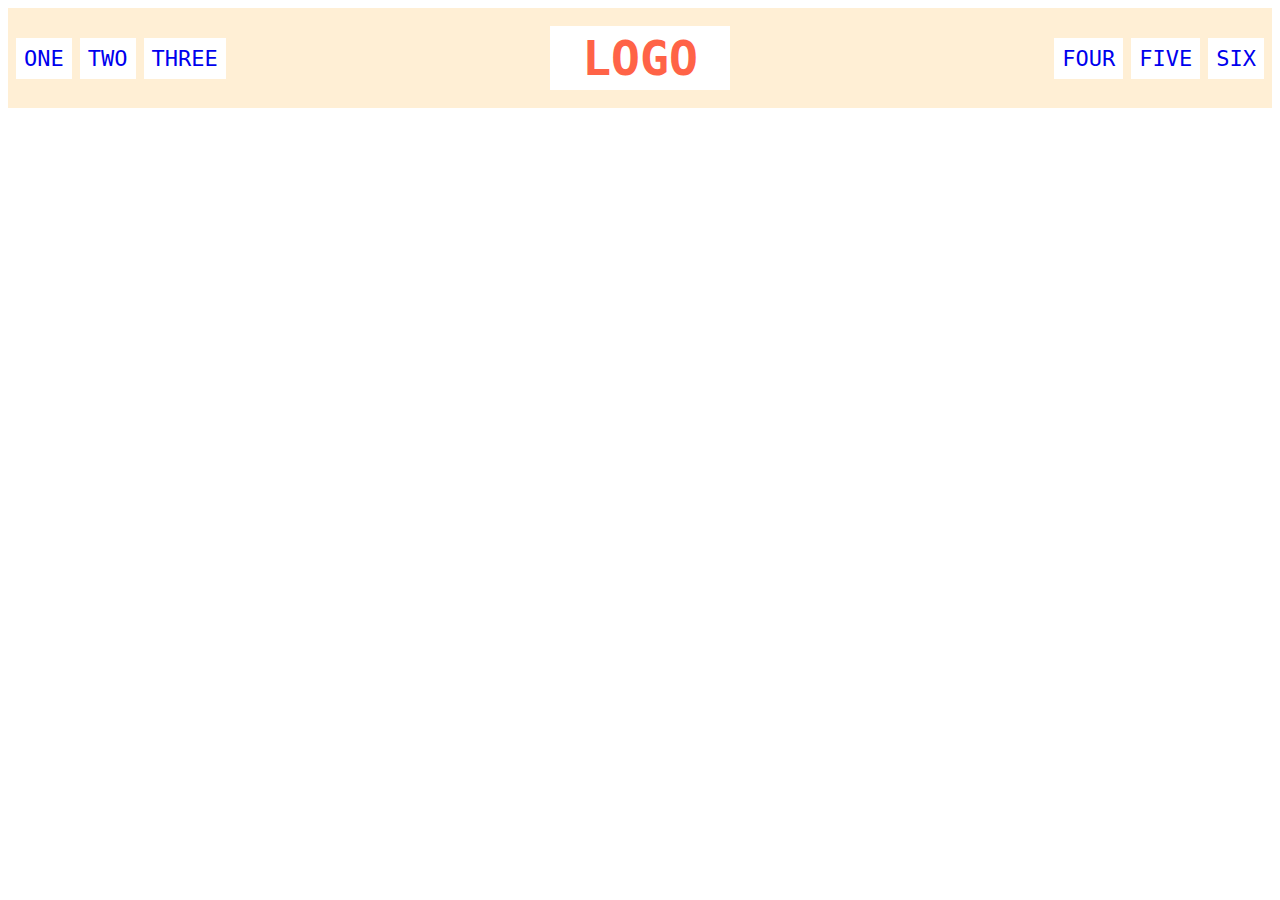
<file: foundations/flex/02-flex-header/index.html>
<!DOCTYPE html>
<html lang="en">
  <head>
    <meta charset="UTF-8">
    <meta http-equiv="X-UA-Compatible" content="IE=edge">
    <meta name="viewport" content="width=device-width, initial-scale=1.0">
    <title>Flex Header</title>
    <link rel="stylesheet" href="style.css">
  </head>
  <body>
    <div class="header">
      <div class="left-links">
        <ul>
          <li><a href="#">ONE</a></li>
          <li><a href="#">TWO</a></li>
          <li><a href="#">THREE</a></li>
        </ul>
      </div>
      <div class="logo">LOGO</div>
      <div class="right-links">
        <ul>
          <li><a href="#">FOUR</a></li>
          <li><a href="#">FIVE</a></li>
          <li><a href="#">SIX</a></li>
        </ul>
      </div>
    </div>
  </body>
</html>
</file>
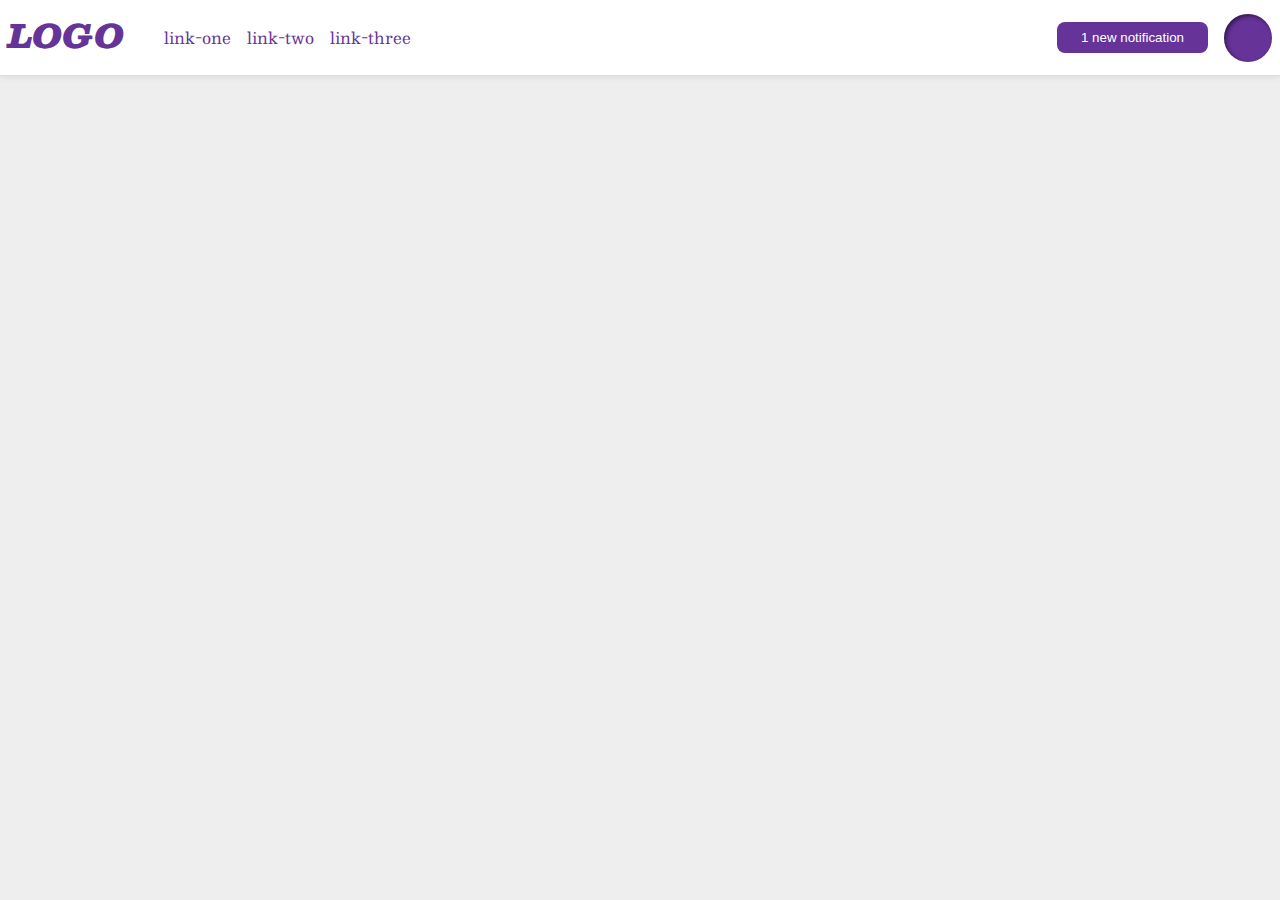
<file: foundations/flex/03-flex-header-2/index.html>
<!DOCTYPE html>
<html lang="en">
  <head>
    <meta charset="UTF-8">
    <meta http-equiv="X-UA-Compatible" content="IE=edge">
    <meta name="viewport" content="width=device-width, initial-scale=1.0">
    <title>Flex Header 2</title>
    <link rel="stylesheet" href="style.css">
  </head>
  <body>
    <div class="header">
      <div class="left-side">
        <div class="logo">
          LOGO
        </div>
        <ul class="links">
          <li><a href="https://google.com">link-one</a></li>
          <li><a href="https://google.com">link-two</a></li>
          <li><a href="https://google.com">link-three</a></li>
        </ul>
      </div>
        <div class="right-side">
          <button class="notifications">
            1 new notification
          </button>
          <div class="profile-image"></div>
        </div>
    </div>
  </body>
</html>
</file>
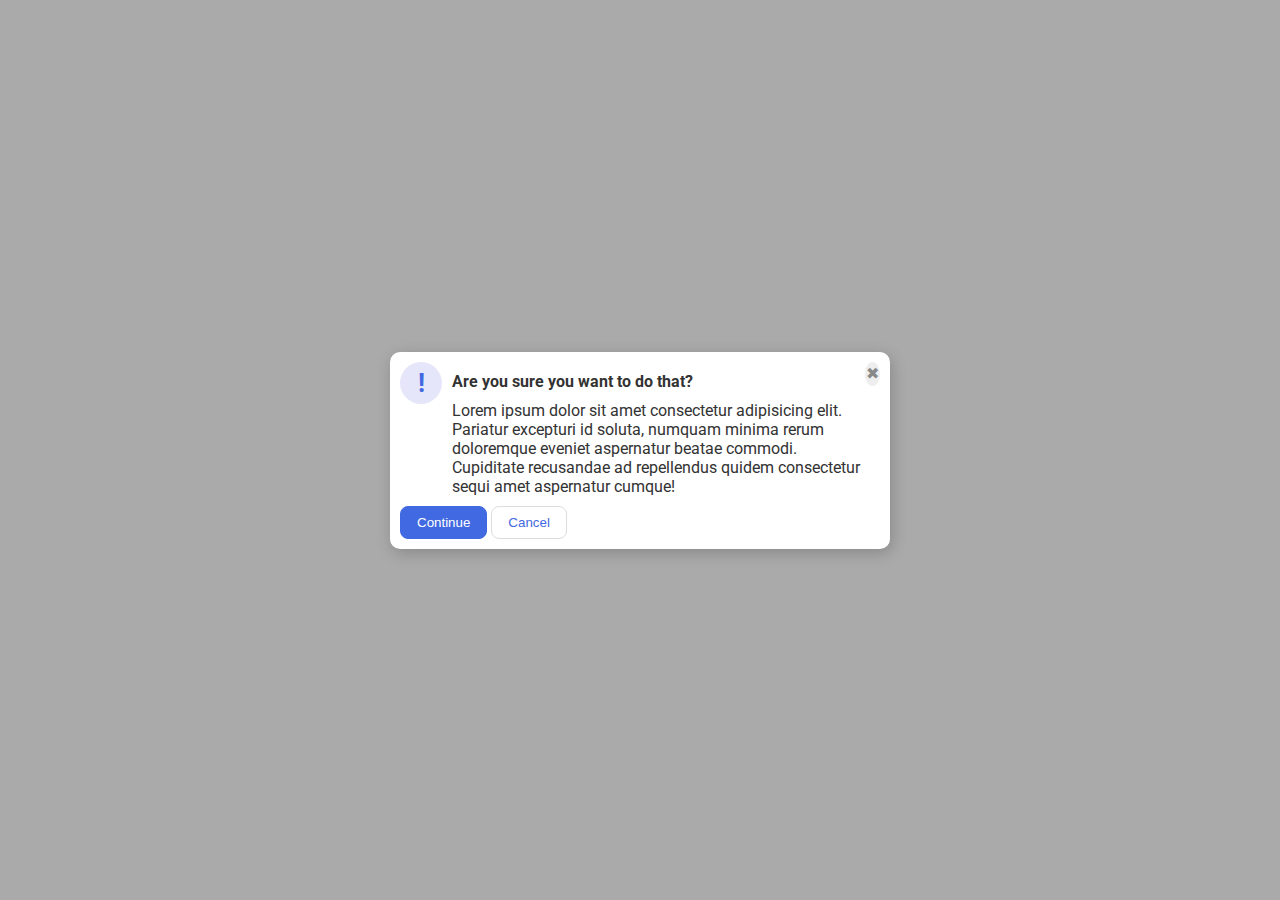
<file: foundations/flex/05-flex-modal/index.html>
<!DOCTYPE html>
<html lang="en">
  <head>
    <meta charset="UTF-8">
    <meta http-equiv="X-UA-Compatible" content="IE=edge">
    <meta name="viewport" content="width=device-width, initial-scale=1.0">
    <link rel="stylesheet" href="style.css">
    <title>Modal</title>
  </head>
  <body>

    <div class="modal">
      <div class="top">
        <div class="icon">!</div>
        <div class="words">
          <div class="header"><strong>Are you sure you want to do that?</strong></div>
          <div class="text">Lorem ipsum dolor sit amet consectetur adipisicing elit. Pariatur excepturi id soluta, numquam minima rerum doloremque eveniet aspernatur beatae commodi. Cupiditate recusandae ad repellendus quidem consectetur sequi amet aspernatur cumque!</div>
        </div>
        <button class="close-button">✖</button>
      </div>

      <div class="bottom">
        <button class="continue">Continue</button>
        <button class="cancel">Cancel</button>
      </div>
    </div>

  </body>
</html>
</file>
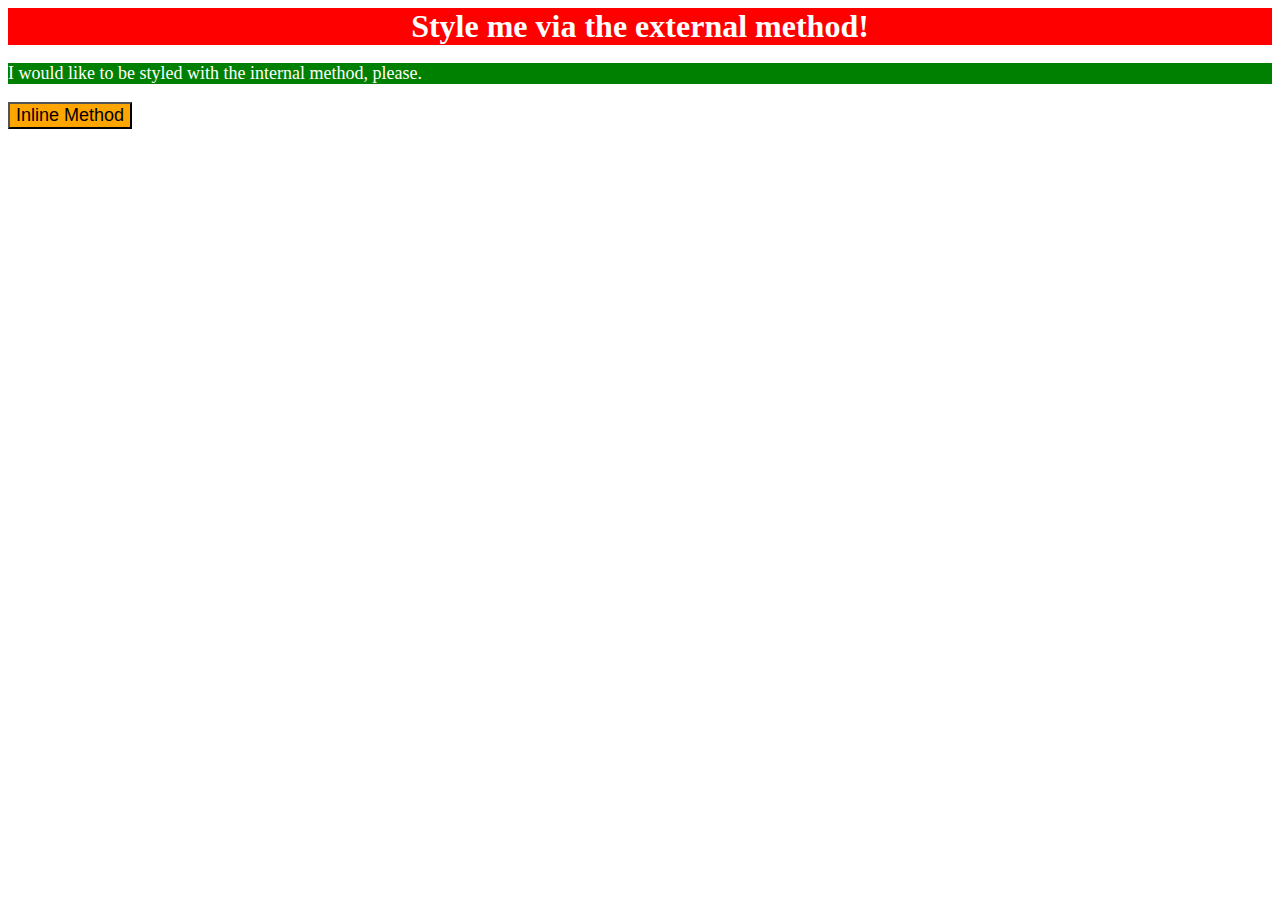
<file: foundations/intro-to-css/01-css-methods/index.html>
<!DOCTYPE html>
<html lang="en">
  <head>
    <meta charset="UTF-8">
    <meta http-equiv="X-UA-Compatible" content="IE=edge">
    <meta name="viewport" content="width=device-width, initial-scale=1.0">
    <link rel="stylesheet" href="styles.css">
    <title>Methods for Adding CSS</title>
    <style>
      p {
        background-color: green;
        color: white;
        font-size: 18px;
      }
    </style>
  </head>
  <body>
    <div>Style me via the external method!</div>
    <p>I would like to be styled with the internal method, please.</p>
    <button style="background-color: orange; font-size: 18px;">Inline Method</button>
  </body>
</html>
</file>
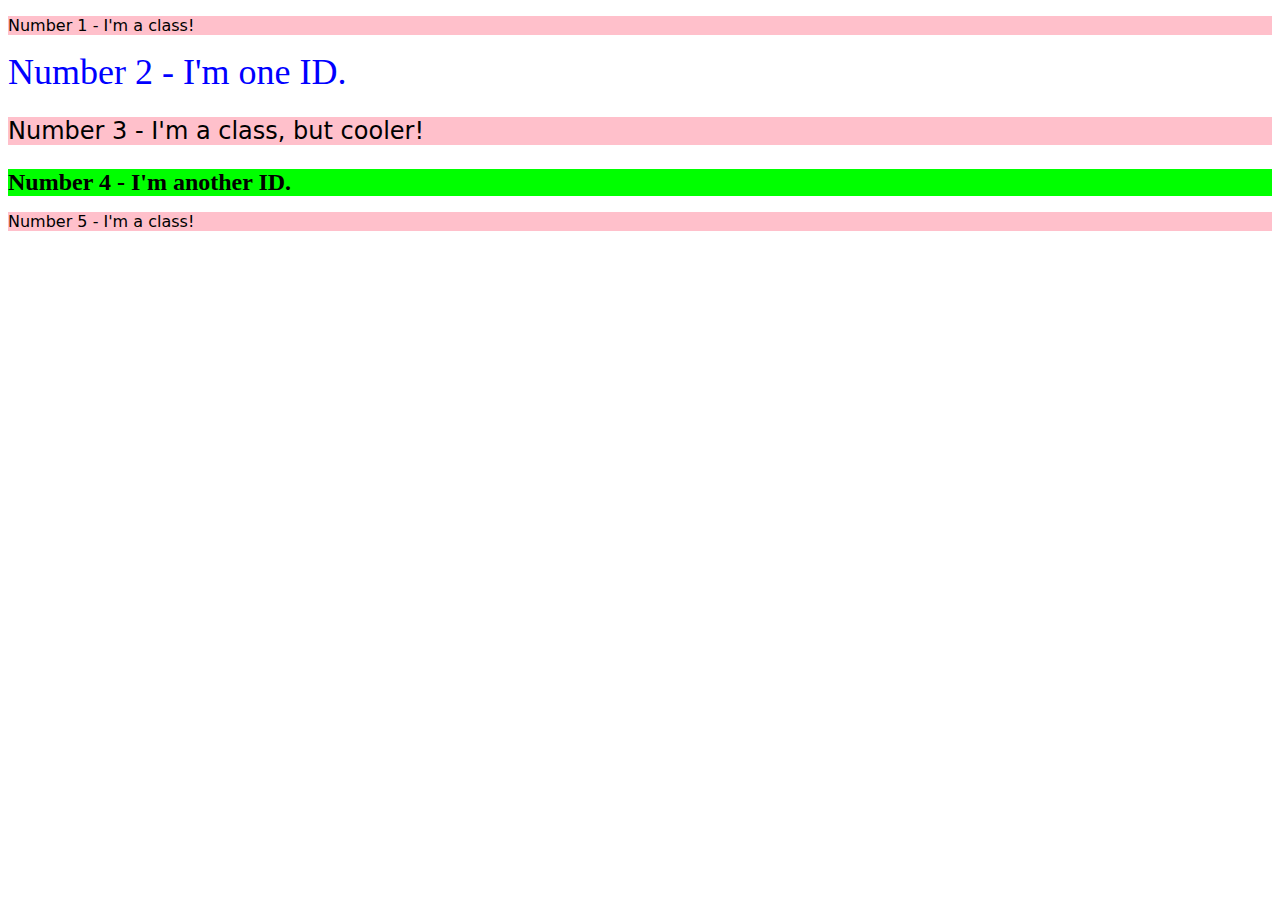
<file: foundations/intro-to-css/02-class-id-selectors/index.html>
<!DOCTYPE html>
<html lang="en">
  <head>
    <meta charset="UTF-8">
    <meta http-equiv="X-UA-Compatible" content="IE=edge">
    <meta name="viewport" content="width=device-width, initial-scale=1.0">
    <title>Class and ID Selectors</title>
    <link rel="stylesheet" href="style.css">
  </head>
  <body>
    <p class="odd">Number 1 - I'm a class!</p>
    <div id="number-two">Number 2 - I'm one ID.</div>
    <p class="odd three">Number 3 - I'm a class, but cooler!</p>
    <div id="number-four">Number 4 - I'm another ID.</div>
    <p class="odd">Number 5 - I'm a class!</p>
  </body>
</html>
</file>
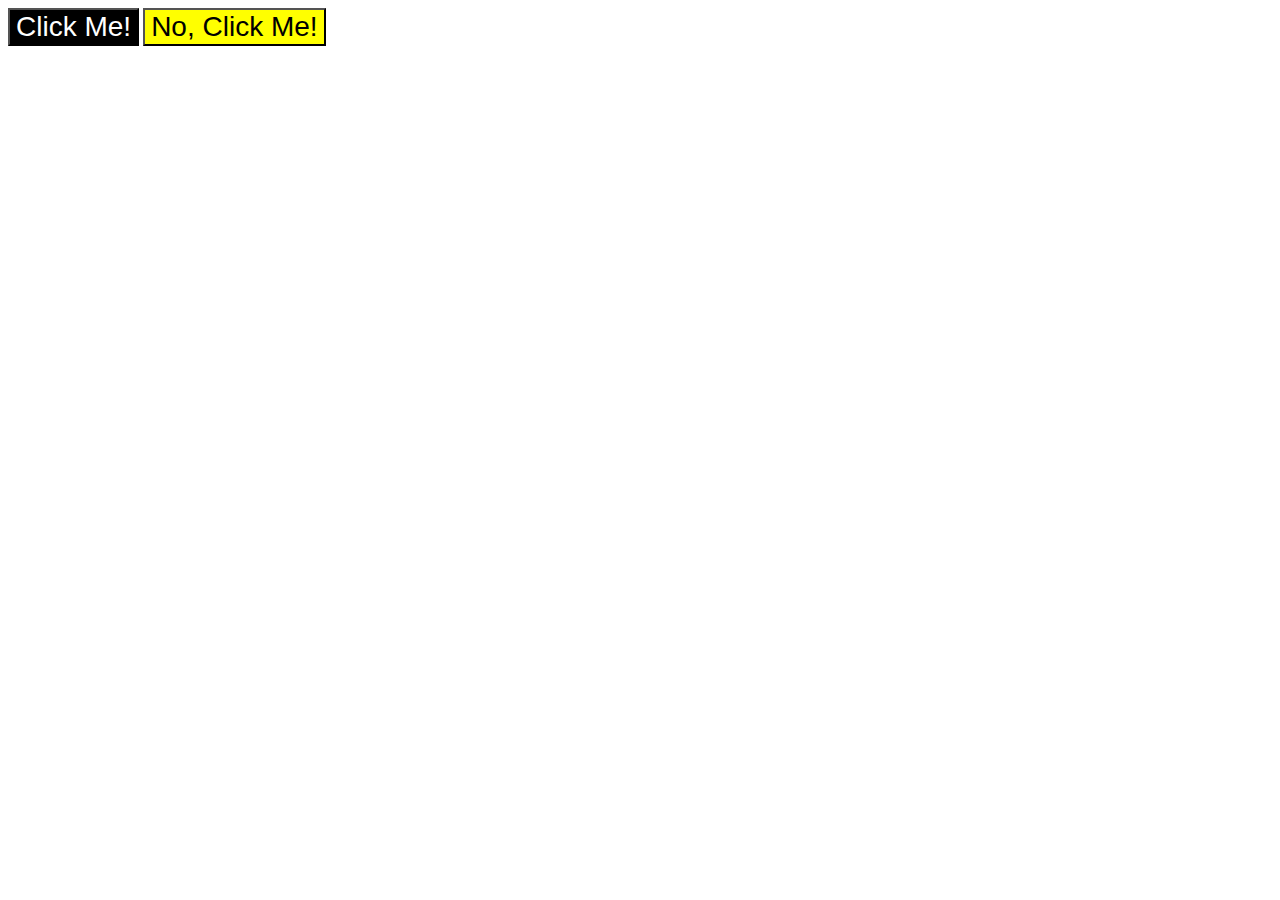
<file: foundations/intro-to-css/03-grouping-selectors/index.html>
<!DOCTYPE html>
<html lang="en">
  <head>
    <meta charset="UTF-8">
    <meta http-equiv="X-UA-Compatible" content="IE=edge">
    <meta name="viewport" content="width=device-width, initial-scale=1.0">
    <title>Grouping Selectors</title>
    <link rel="stylesheet" href="style.css">
  </head>
  <body>
    <button class="black click">Click Me!</button>
    <button class="yellow click">No, Click Me!</button>
  </body>
</html>
</file>
<file: foundations/flex/02-flex-header/style.css>
* {
  box-sizing: border-box;
}

.header  {
  font-family: monospace;
  background: papayawhip;
  display: flex;
  justify-content: space-between;
  align-items: center;
  padding: 8px;
}

.logo {
  font-size: 48px;
  font-weight: 900;
  color: tomato;
  background: white;
  padding: 4px 32px;
  margin: 10px 0;
}

ul {
  /* this removes the dots on the list items*/
  list-style-type: none;
  display: flex;
  margin: 0;
  padding: 0;
  gap: 8px;
}

a {
  font-size: 22px;
  background: white;
  padding: 8px;
  /* this removes the line under the links */
  text-decoration: none;
}
</file>
<file: foundations/flex/03-flex-header-2/style.css>
/* this is some magical font-importing.  
you'll learn about it later. */
@import url('https://fonts.googleapis.com/css2?family=Besley:ital,wght@0,400;1,900&display=swap');

body {
  margin: 0;
  background: #eee;
  font-family: Besley, serif;
  width: 100vw;
}

.header {
  background: white;
  border-bottom: 1px solid #ddd;
  box-shadow: 0 0 8px rgba(0,0,0,.1);
  display: flex;
  align-items: center;
  justify-content: space-between;
  padding: 8px;
}

.profile-image {
  background: rebeccapurple;
  box-shadow: inset 2px 2px 4px rgba(0,0,0,.5);
  border-radius: 50%;
  width: 48px;
  height: 48px;
}

.logo {
  color: rebeccapurple;
  font-size: 32px;
  font-weight: 900;
  font-style: italic;
}

button {
  border: none;
  border-radius: 8px;
  background: rebeccapurple;
  color: white;
  padding: 8px 24px;
}

a {
  /* this removes the line under our links */
  text-decoration: none;
  color: rebeccapurple;
}

ul {
  list-style-type: none;
}

.links {
  display: flex;
  gap: 16px;
}

.left-side {
  display: flex;
}

.right-side {
  display: flex;
  align-items: center;
  gap: 16px;
}
</file>
<file: foundations/flex/05-flex-modal/style.css>
@import url('https://fonts.googleapis.com/css2?family=Roboto:wght@400;700&display=swap');

html, body {
  height: 100%;
}

body {
  font-family: Roboto, sans-serif;
  margin: 0;
  background: #aaa;
  color: #333;
  /* I'll give you this one for free lol */
  display: flex;
  align-items: center;
  justify-content: center;
}

.modal {
  background: white;
  width: 480px;
  border-radius: 10px;
  box-shadow: 2px 4px 16px rgba(0,0,0,.2);
  display: flex;
  flex-direction: column;
  padding: 10px;
}

.top {
  display: flex;
}

.words {
  display: flex;
  flex-direction: column;
  margin-left: 10px;
}

.header {
  margin: 10px 0;
}

.icon {
  color: royalblue;
  font-size: 26px;
  font-weight: 700;
  background: lavender;
  width: 42px;
  height: 42px;
  border-radius: 50%;
  display: flex;
  align-items: center;
  justify-content: center;
  flex-shrink: 0;
}

.close-button {
  background: #eee;
  border-radius: 50%;
  color: #888;
  font-weight: 400;
  font-size: 16px;
  height: 24px;
  width: 24px;
  display: flex;
  align-items: center;
  justify-content: center;
  border: 1px solid #eee;
  padding: 0;
}

button {
  cursor: pointer;
  padding: 8px 16px;
  border-radius: 8px;
}

button.continue {
  background: royalblue;
  border: 1px solid royalblue;
  color: white;
}

button.cancel {
  background: white;
  border: 1px solid #ddd;
  color: royalblue;
}

.bottom {
  margin-top: 10px;
}
</file>
<file: foundations/intro-to-css/01-css-methods/styles.css>
div {
    background-color: red;
    color: white;
    font-size: 32px;
    text-align: center;
    font-weight: bold;
}
</file>
<file: foundations/intro-to-css/02-class-id-selectors/style.css>
.odd {
    background-color: #ffc0cb;
    font-family: Verdana, "DejaVu Sans", sans-serif;
}

#number-two {
    color: #0000ff;
    font-size: 36px;
}

.odd.three {
    font-size: 24px;
}

#number-four {
    background-color: #0f0;
    font-size: 24px;
    font-weight: bold;
}
</file>
<file: foundations/intro-to-css/03-grouping-selectors/style.css>
.click {
    font-size: 28px;
    font-family: Helvetica, "Times New Roman", sans-serif;
}

.black.click {
    background-color: #000000;
    color: #ffffff;
}

.yellow.click {
background-color: #ffff00;
}
</file>
